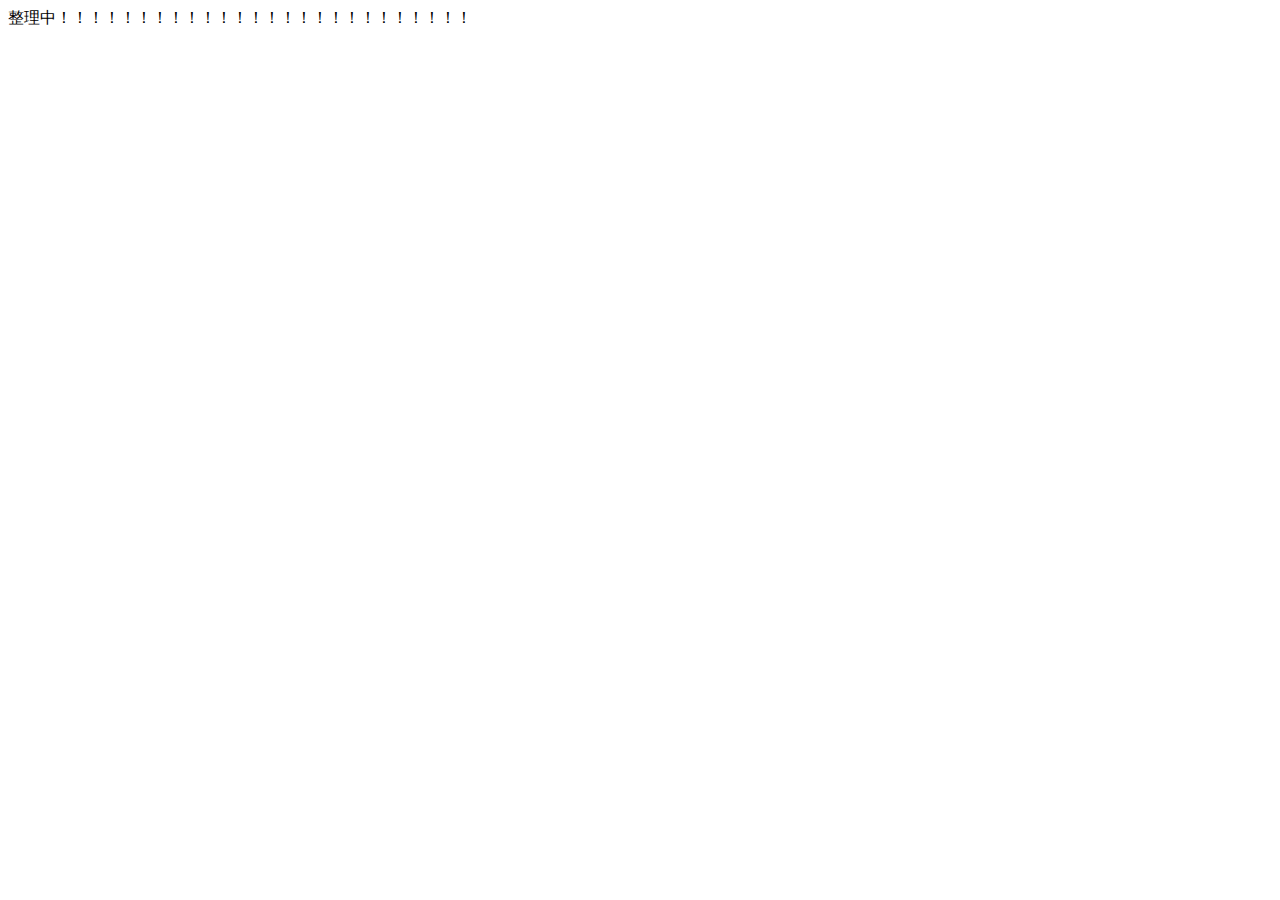
<file: 装修.html>
<!DOCTYPE html>
<html lang="en">
<head>
    <meta charset="UTF-8">
    <meta http-equiv="X-UA-Compatible" content="IE=edge">
    <meta name="viewport" content="width=device-width, initial-scale=1.0">
    <title>Document</title>
</head>
<body>
    整理中！！！！！！！！！！！！！！！！！！！！！！！！！！
</body>
</html>
</file>
